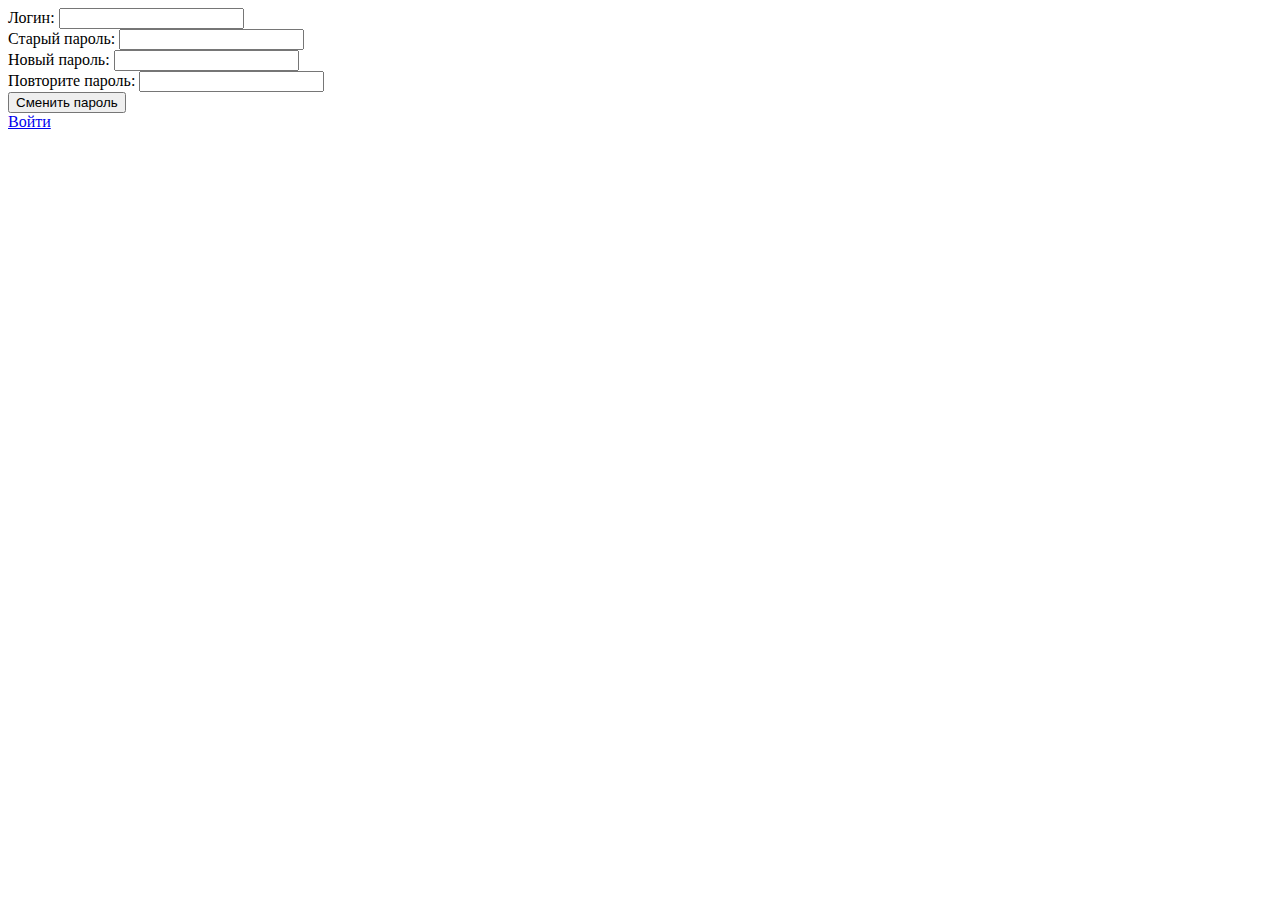
<file: src/main/resources/templates/changePass.html>
<!DOCTYPE html>
<html lang="en" xmlns:th="https://www.thymeleaf.org">
<head>
    <title>Сменить пароль</title>
</head>
<body>
<div style="color: red" th:text="${error}"></div>
<form th:action="@{/change-pass}" th:method="post" th:object="${user}">
    <div><label> Логин: <input type="text" th:field="*{username}"/> </label></div>
    <div><label> Старый пароль: <input type="password" th:field="*{oldPassword}"> </label></div>
    <div><label> Новый пароль: <input type="password" th:field="*{newPassword1}"> </label></div>
    <div><label> Повторите пароль: <input type="password" th:field="*{newPassword2}"> </label></div>
    <div><input type="submit" value="Сменить пароль"/></div>
</form>
<a href="/login">Войти</a>
</body>
</html>
</file>
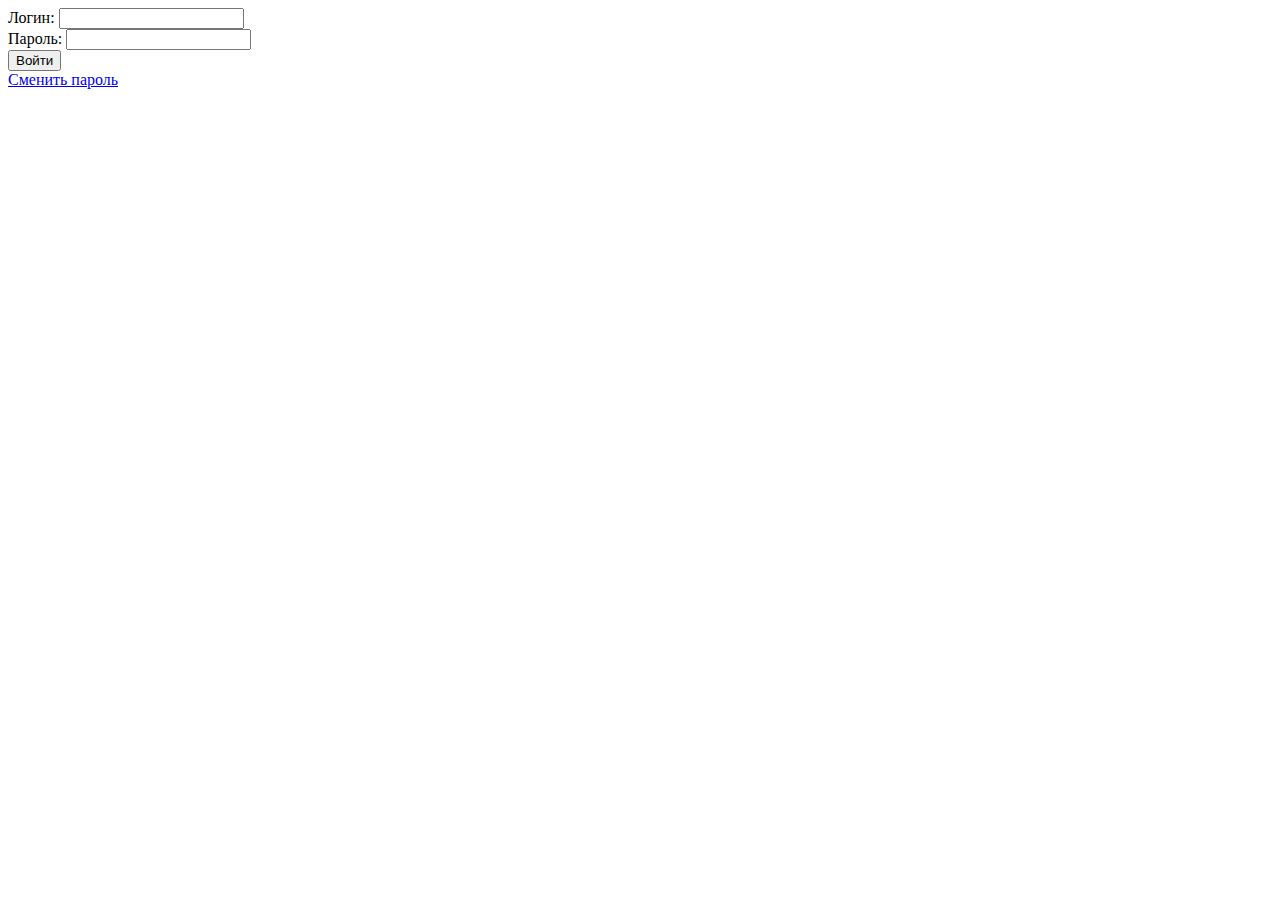
<file: src/main/resources/templates/login.html>
<!DOCTYPE html>
<html xmlns="http://www.w3.org/1999/xhtml" xmlns:th="https://www.thymeleaf.org">
<head>
  <title>Login</title>
</head>
<body>
<form th:action="@{/login}" method="post">
  <div><label> Логин: <input type="text" name="username"/> </label></div>
  <div><label> Пароль: <input type="password" name="password"/> </label></div>
  <div><input type="submit" value="Войти"/></div>
</form>
<a href="/change-pass">Сменить пароль</a>
</body>
</html>
</file>
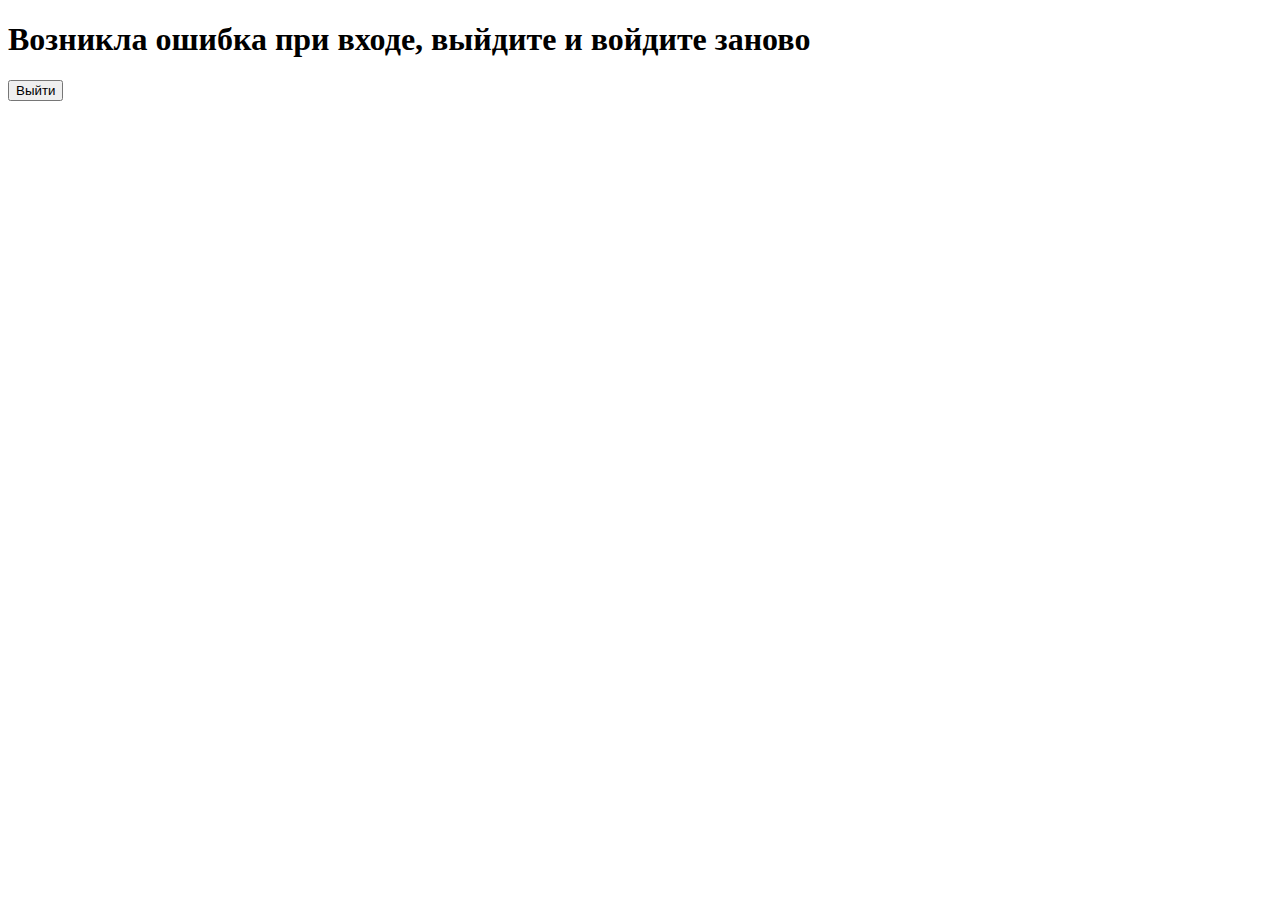
<file: src/main/resources/templates/logout.html>
<!DOCTYPE html>
<html lang="en">
<head>
    <meta charset="UTF-8">
    <title>Logout</title>
</head>
<body>
  <h1>Возникла ошибка при входе, выйдите и войдите заново</h1>
  <form th:action="@{/logout}" method="post">
      <input type="submit" value="Выйти"/>
  </form>
</body>
</html>
</file>
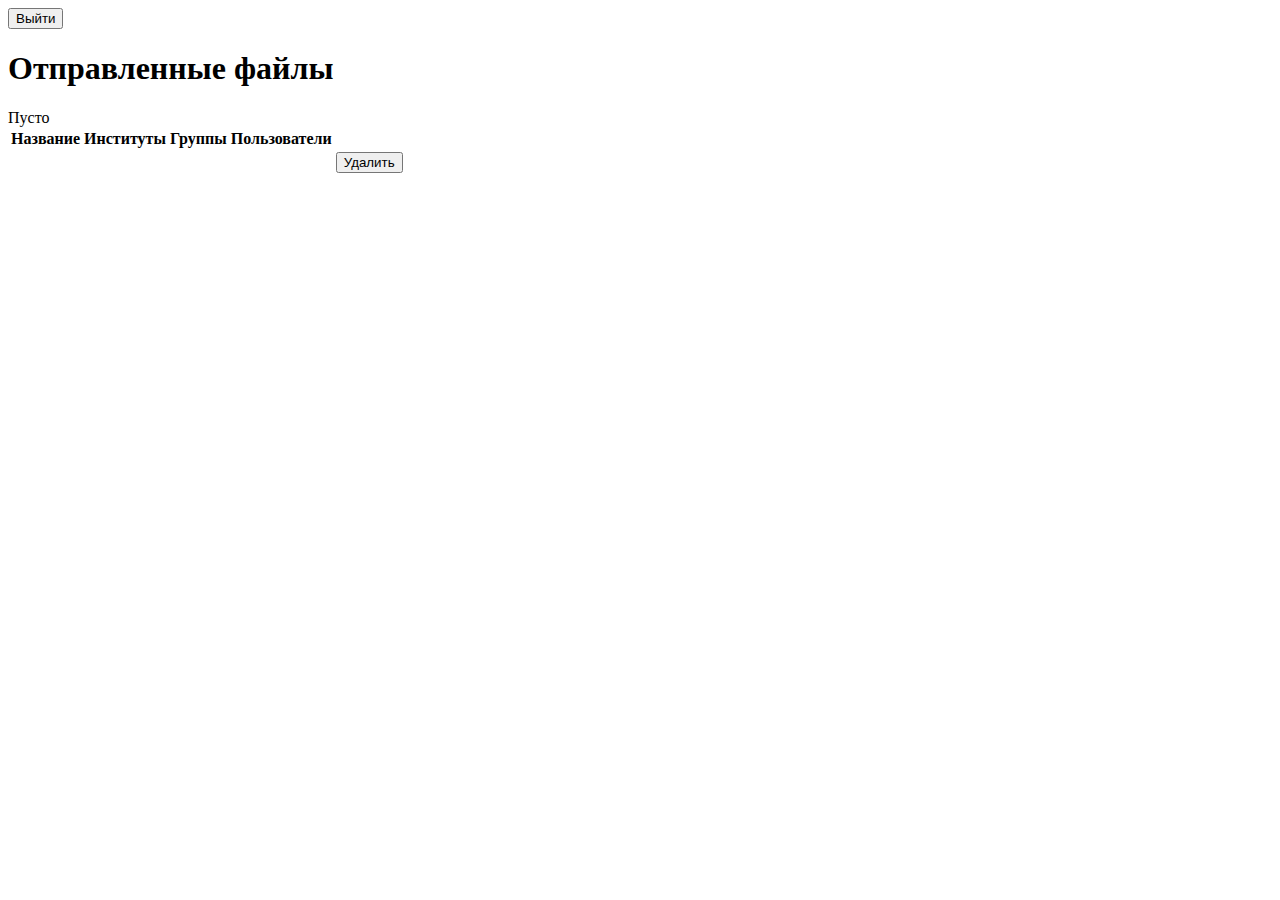
<file: src/main/resources/templates/sentFiles.html>
<!DOCTYPE html>
<html lang="en" xmlns:th="https://www.thymeleaf.org">
<head>
    <meta charset="UTF-8">
    <title>Отправленные файлы</title>
</head>
<body>
<form th:action="@{/logout}" method="post">
    <input type="submit" value="Выйти"/>
</form>

<span th:text="${username}"></span>

<h1>Отправленные файлы</h1>

<span th:if="${files.size() == 0}">Пусто</span>

<table th:if="${files.size() > 0}">
  <tbody>
    <tr>
      <th>Название</th>
      <th>Институты</th>
      <th>Группы</th>
      <th>Пользователи</th>
      <th></th>
    </tr>
    <tr th:each="file: ${files}">
        <td>
            <a
              th:text="${file.getName()}"
              th:href="@{{url} (url = ${file.getUrl()})}">
            </a>
        </td>
        <td th:text="${file.getListInstitute()}"></td>
        <td th:text="${file.getListGroups()}"></td>
        <td th:text="${file.getListUsers()}"></td>
        <td>
            <form
                    th:method="delete"
                    th:action="@{/files/creator/{id} (id = ${file.getUuid()})}"
                    style="display: inline"
            >
                <button type="submit">Удалить</button>
            </form>
        </td>
    </tr>
  </tbody>
</table>

</body>
</html>
</file>
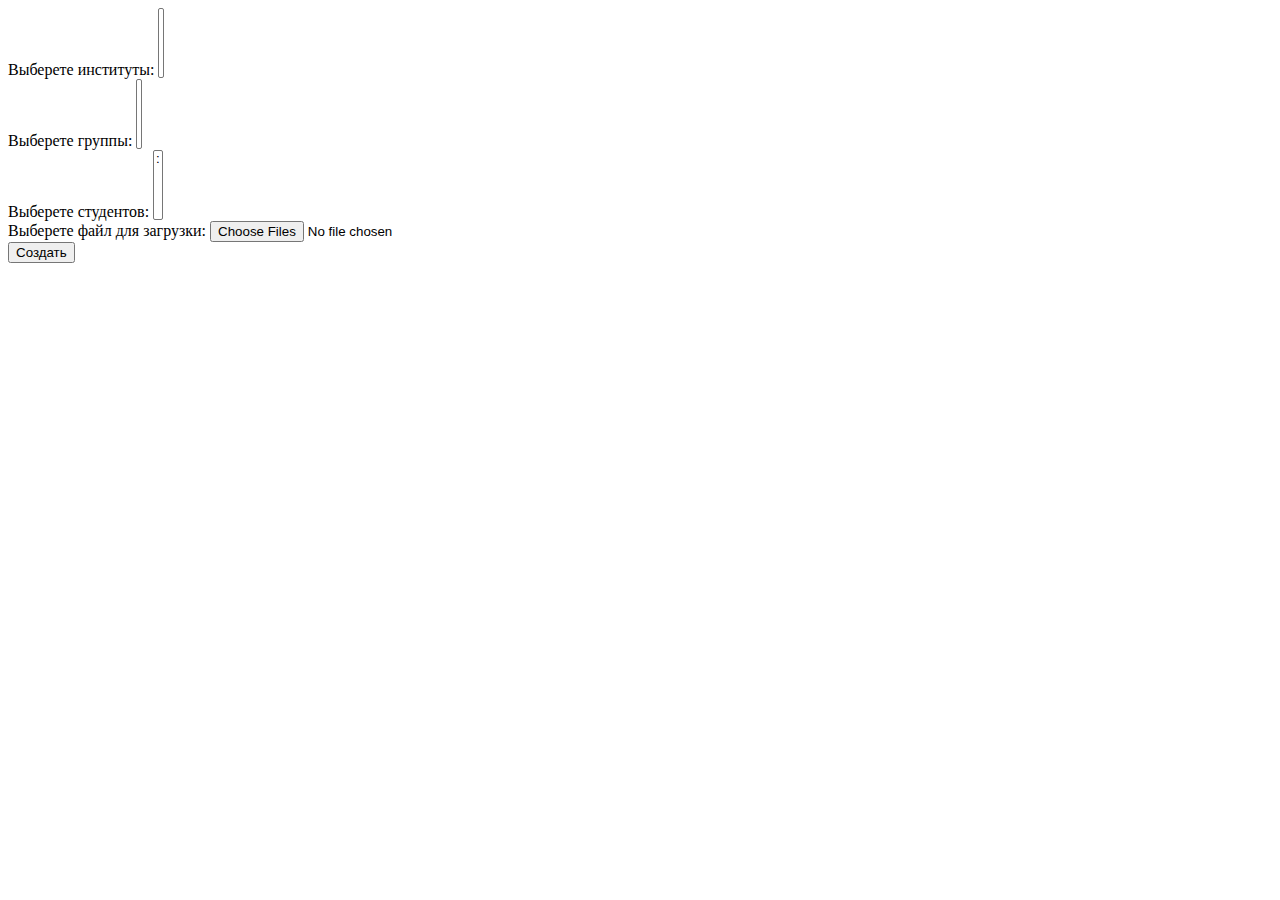
<file: src/main/resources/templates/fragments/formFile.html>
<!DOCTYPE html>
<html lang="en" xmlns:th="https://www.thymeleaf.org">
<head>
    <meta charset="UTF-8">
    <title>Title</title>
</head>
<body>
<form method="POST" th:action="@{files/upload}" enctype="multipart/form-data" th:fragment="formFile">
    <label>
        Выберете институты:
        <select size="4" multiple name="institutionTitles">
            <option th:each="ins :${institutes}" th:value="${ins.getTitle()}" th:text="${ins.getTitle()}"></option>
        </select>
    </label><br>
    <label>
        Выберете группы:
        <select size="4" multiple name="groupTitles">
            <option th:each="group :${groups}" th:value="${group.getTitle()}" th:text="${group.getTitle()}"></option>
        </select>
    </label><br>
    <label>
        Выберете студентов:
        <select size="4" multiple name="usernames">
            <option
                    th:each="user :${users}"
                    th:value="${user.getUsername()}"
            >
                <span th:text="${user.getUsername()}"></span>:
                <span th:text="${user.getFullName()}"></span>
            </option>
        </select>
    </label><br>
    <label>
        Выберете файл для загрузки:
        <input type="file" name="files" multiple />
    </label><br>
    <input type="submit" value="Создать" />
</form>
</body>
</html>
</file>
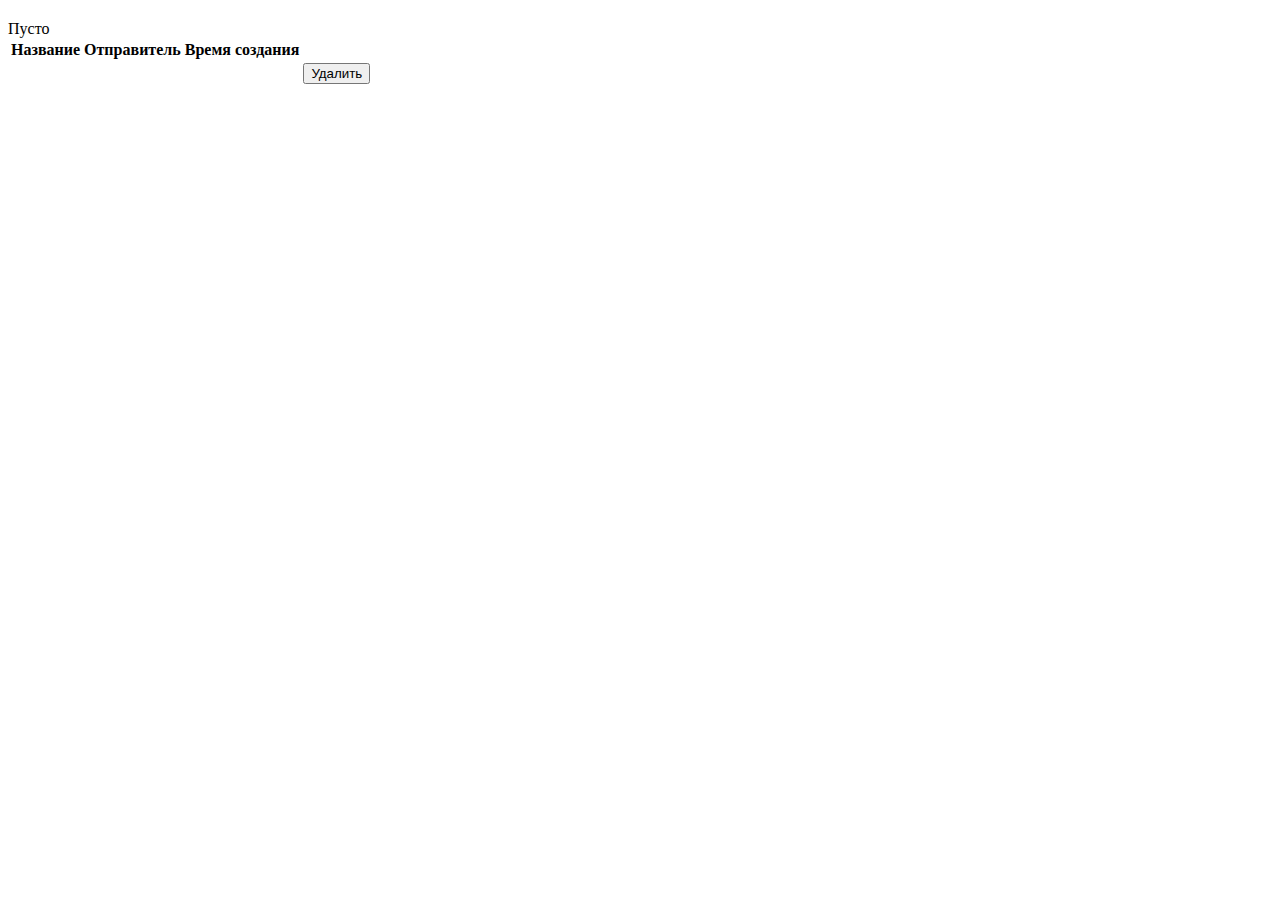
<file: src/main/resources/templates/fragments/tableFilesInfo.html>
<!DOCTYPE html>
<html lang="en" xmlns:th="https://www.thymeleaf.org">
<head>
    <meta charset="UTF-8">
    <title>Title</title>
</head>
<body>
<section th:fragment="info(files, title, deletePrefix)">
    <h2 th:text="${title}"></h2>

    <span th:if="${files.size() == 0}">Пусто</span>

    <table th:if="${files.size() > 0}">
        <tbody>
        <tr>
            <th>Название</th>
            <th>Отправитель</th>
            <th>Время создания</th>
            <th></th>
        </tr>
        <tr th:each="file: ${files}">
            <td>
                <a
                        th:text="${file.getName()}"
                        th:href="@{{url} (url = ${file.getUrl()})}">
                </a>
            </td>
            <td th:text="${file.getCreator()}"></td>
            <td th:text="${file.getDate()}"></td>
            <td>
                <form
                        th:method="delete"
                        th:action="@{{url} (url = ${deletePrefix + '/' + file.getUuid()})}"
                        style="display: inline"
                >
                    <button type="submit">Удалить</button>
                </form>
            </td>
        </tr>
        </tbody>
    </table>
</section>
</body>
</html>
</file>
